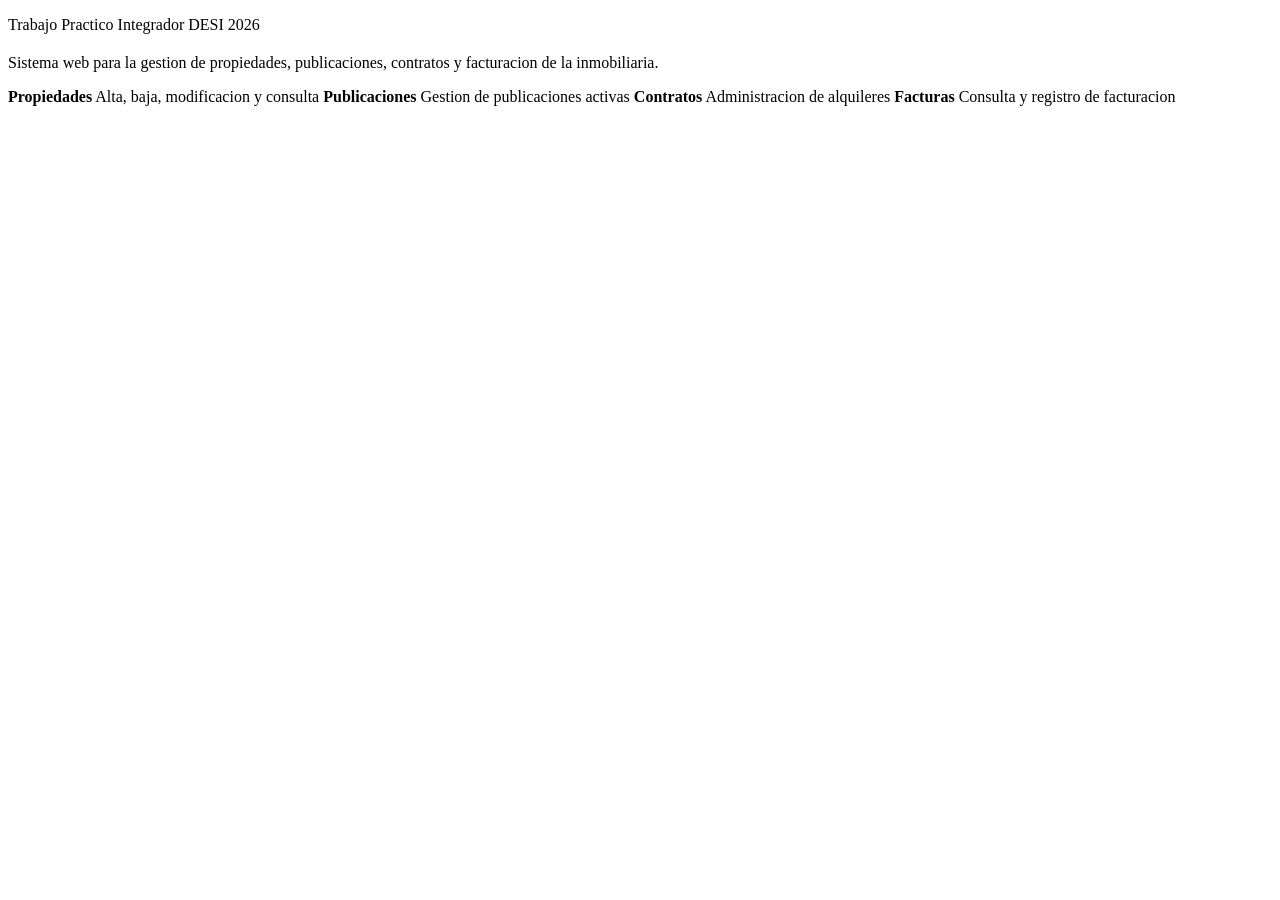
<file: src/main/resources/templates/index.html>
<!DOCTYPE html>
<html xmlns:th="http://www.thymeleaf.org">
<head>
    <meta charset="UTF-8">
    <meta name="viewport" content="width=device-width, initial-scale=1.0">
    <title>HogarYA</title>
    <link rel="stylesheet" th:href="@{/css/main.css}" />
</head>
<body>
    <main class="contenedor">
        <section class="bienvenida">
            <p class="etiqueta">Trabajo Practico Integrador DESI 2026</p>
            <h1><span th:text="#{empresa}"></span></h1>
            <p>
                Sistema web para la gestion de propiedades, publicaciones,
                contratos y facturacion de la inmobiliaria.
            </p>
        </section>

        <section class="menu" aria-label="Menu principal">
            <a th:href="@{/propiedadesBuscar}">
                <strong>Propiedades</strong>
                <span>Alta, baja, modificacion y consulta</span>
            </a>
            <a th:href="@{/publicacionesBuscar}">
                <strong>Publicaciones</strong>
                <span>Gestion de publicaciones activas</span>
            </a>
            <a th:href="@{/contratos}">
                <strong>Contratos</strong>
                <span>Administracion de alquileres</span>
            </a>
            <a th:href="@{/facturasBuscar}">
                <strong>Facturas</strong>
                <span>Consulta y registro de facturacion</span>
            </a>
        </section>
    </main>

</body>
</html>
</file>
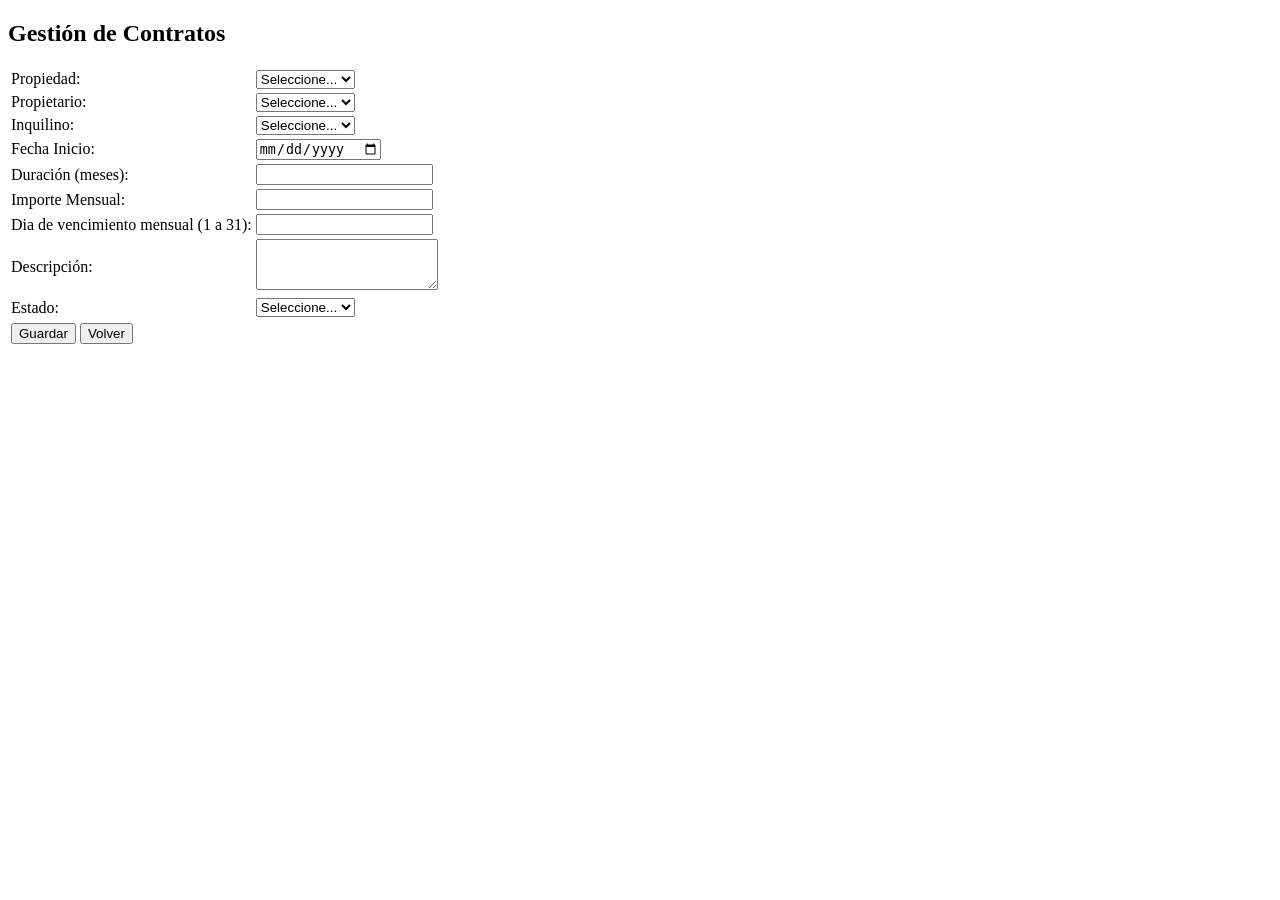
<file: src/main/resources/templates/formulario-contrato.html>
<!DOCTYPE HTML>
<html xmlns:th="http://www.thymeleaf.org">
<head>
    <title>Contrato</title>
    <meta http-equiv="Content-Type" content="text/html; charset=UTF-8" />
    <link rel="stylesheet" th:href="@{/css/main.css}"/>
</head>
<body>
<main class="contenedor">
    <section class="bienvenida">
        <h1>Gestión de Contratos</h1>
        <p th:text="${contrato.id == null ? 'Nuevo Contrato' : 'Editar Contrato'}"></p>
    </section>

    <form th:action="@{/contratos/guardar}" th:object="${contrato}" method="post">
        <p th:if="${errorGlobal}" th:text="${errorGlobal}" class="error"></p>
        <input type="hidden" th:field="*{id}">

        <table border="0">
            <tr>
                <td><label>Propiedad:</label></td>
                <td>
                    <select th:field="*{propiedad}" required>
                        <option value="0">Seleccione...</option>
                        <option th:each="p : ${propiedades}" th:value="${p.id}" th:text="${p.direccion + ' - ' + p.ciudad + ' (' + p.tipo + ')'}"></option>
                    </select>
                </td>
                <td><p th:if="${#fields.hasErrors('propiedad')}" th:errorclass="error" th:errors="*{propiedad}"></p></td>
            </tr>
            <tr>
                <td><label>Propietario:</label></td>
                <td>
                    <select th:field="*{propietario}" required>
                        <option value="0">Seleccione...</option>
                        <option th:each="prop : ${inquilinos}" th:value="${prop.id}" th:text="${prop.nombreCompleto}"></option>
                    </select>
                </td>
                <td><p th:if="${#fields.hasErrors('propietario')}" th:errorclass="error" th:errors="*{propietario}"></p></td>
            </tr>
            <tr>
                <td><label>Inquilino:</label></td>
                <td>
                    <select th:field="*{inquilino}" required>
                        <option value="0">Seleccione...</option>
                        <option th:each="i : ${inquilinos}" th:value="${i.id}" th:text="${i.nombreCompleto}"></option>
                    </select>
                </td>
                <td><p th:if="${#fields.hasErrors('inquilino')}" th:errorclass="error" th:errors="*{inquilino}"></p></td>
            </tr>
            <tr>
                <td><label>Fecha Inicio:</label></td>
                <td><input type="date" th:field="*{fechaInicio}" required /></td>
                <td><p th:if="${#fields.hasErrors('fechaInicio')}" th:errorclass="error" th:errors="*{fechaInicio}"></p></td>
            </tr>
            <tr>
                <td><label>Duración (meses):</label></td>
                <td><input type="number" th:field="*{duracionMeses}" required /></td>
                <td><p th:if="${#fields.hasErrors('duracionMeses')}" th:errorclass="error" th:errors="*{duracionMeses}"></p></td>
            </tr>
            <tr>
                <td><label>Importe Mensual:</label></td>
                <td><input type="number" step="0.01" th:field="*{importeMensual}" required /></td>
                <td><p th:if="${#fields.hasErrors('importeMensual')}" th:errorclass="error" th:errors="*{importeMensual}"></p></td>
            </tr>
            <tr>
                <td><label>Dia de vencimiento mensual (1 a 31):</label></td>
                <td><input type="number" step="1" th:field="*{diaVencimientoMensual}" required /></td>
                <td><p th:if="${#fields.hasErrors('diaVencimientoMensual')}" th:errorclass="error" th:errors="*{diaVencimientoMensual}"></p></td>
            </tr>
            <tr>
                <td><label>Descripción:</label></td>
                <td><textarea th:field="*{descripcion}" rows="3"></textarea></td>
                <td><p th:if="${#fields.hasErrors('descripcion')}" th:errorclass="error" th:errors="*{descripcion}"></p></td>
            </tr>
            <tr>
                <td><label>Estado:</label></td>
                <td>
                    <select th:field="*{estado}" required>
                        <option value="">Seleccione...</option>
                        <option th:each="e : ${estados}" th:value="${e}" th:text="${e}"></option>
                    </select>
                </td>
                <td><p th:if="${#fields.hasErrors('estado')}" th:errorclass="error" th:errors="*{estado}"></p></td>
            </tr>
        </table>

        <table class="botones">
            <tr>
                <td><input type="submit" name="action" value="Guardar" /></td>
                <td><input type="submit" value="Volver" th:formaction="@{/}" formmethod="get" /></td>
            </tr>
        </table>
    </form>
</main>
</body>
</html>
</file>
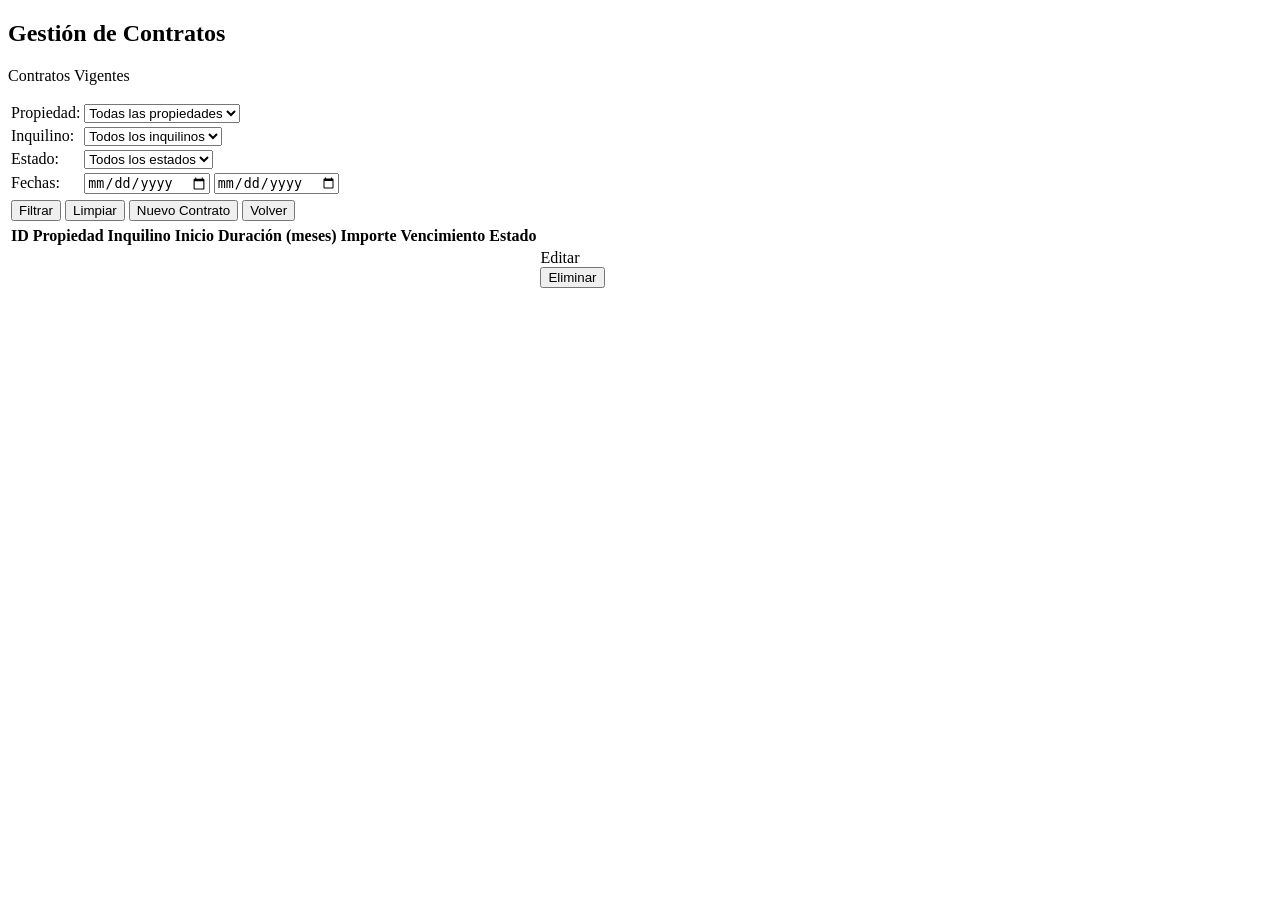
<file: src/main/resources/templates/lista-contratos.html>
<!DOCTYPE HTML>
<html xmlns:th="http://www.thymeleaf.org">
<head>
    <title>Gestión de Contratos</title>
    <meta http-equiv="Content-Type" content="text/html; charset=UTF-8" />
    <link rel="stylesheet" th:href="@{/css/main.css}"/>
</head>
<body>
<main class="contenedor">
    <section class="bienvenida">
        <h1>Gestión de Contratos</h1>
        <p>Contratos Vigentes</p>
    </section>

    <p th:if="${errorGlobal}" th:text="${errorGlobal}" class="error"></p>

    <form th:action="@{/contratos}" method="get">
        <table border="0">
            <tr>
                <td><label>Propiedad:</label></td>
                <td>
                    <select name="propiedad">
                        <option value="">Todas las propiedades</option>
                        <option th:each="p : ${propiedades}"
                                th:value="${p.id}"
                                th:text="${p.direccion + ' - ' + p.ciudad + ' (' + p.tipo + ')'}"
                                th:selected="${p.id == propiedadSelect}"></option>
                    </select>
                </td>
            </tr>
            <tr>
                <td><label>Inquilino:</label></td>
                <td>
                    <select name="inquilino">
                        <option value="">Todos los inquilinos</option>
                        <option th:each="i : ${inquilinos}"
                                th:value="${i.id}"
                                th:text="${i.nombreCompleto}"
                                th:selected="${i.id == inquilinoSelect}"></option>
                    </select>
                </td>
            </tr>
            <tr>
                <td><label>Estado:</label></td>
                <td>
                    <select name="estadoContrato">
                        <option value="">Todos los estados</option>
                        <option th:each="e : ${estados}"
                                th:value="${e}"
                                th:text="${e}"
                                th:selected="${e == estadoSelec}"></option>
                    </select>
                </td>
            </tr>
            <tr>
                <td><label>Fechas:</label></td>
                <td>
                    <input type="date" name="fechaDesde" th:value="${fechaDesdeSelec}" />
                    <input type="date" name="fechaHasta" th:value="${fechaHastaSelec}" />
                </td>
            </tr>
        </table>

        <table class="botones">
            <tr>
                <td><input type="submit" value="Filtrar" /></td>
                <td><input type="submit" value="Limpiar" th:formaction="@{/contratos}" formmethod="get" /></td>
                <td><input type="submit" value="Nuevo Contrato" th:formaction="@{/contratos/nuevo}" formmethod="get" /></td>
                <td><input type="submit" value="Volver" th:formaction="@{/}" formmethod="get" /></td>
            </tr>
        </table>

        <table class="resultados" border="0">
            <thead>
            <tr>
                <th><label>ID</label></th>
                <th><label>Propiedad</label></th>
                <th><label>Inquilino</label></th>
                <th><label>Inicio</label></th>
                <th><label>Duración (meses)</label></th>
                <th><label>Importe</label></th>
                <th><label>Vencimiento</label></th>
                <th><label>Estado</label></th>
                <th></th>
            </tr>
            </thead>
            <tbody>
            <tr th:each="c : ${contratos}">
                <td th:text="${c.id}"></td>
                <td th:text="${c.propiedad.direccion + ' - ' + c.propiedad.ciudad + ' (' + c.propiedad.tipo + ')'}"></td>
                <td th:text="${c.inquilino.nombreCompleto}"></td>
                <td th:text="${#temporals.format(c.fechaInicio, 'dd/MM/yyyy')}"></td>
                <td th:text="${c.duracionMeses}"></td>
                <td th:text="${#numbers.formatCurrency(c.importeMensual)}"></td>
                <td th:text="${c.diaVencimientoMensual}"></td>
                <td th:text="${c.estado}"></td>
                <td>
                    <a th:href="@{/contratos/actualizar/{id}(id=${c.id})}">Editar</a>
                    <br/>
                    <button type="submit"
                            th:formaction="@{/contratos/eliminar/{id}(id=${c.id})}"
                            formmethod="get"
                            onclick="return confirm('¿Eliminar contrato?');">
                        Eliminar
                    </button>
                </td>
            </tr>
            </tbody>
        </table>
    </form>
</main>
</body>
</html>
</file>
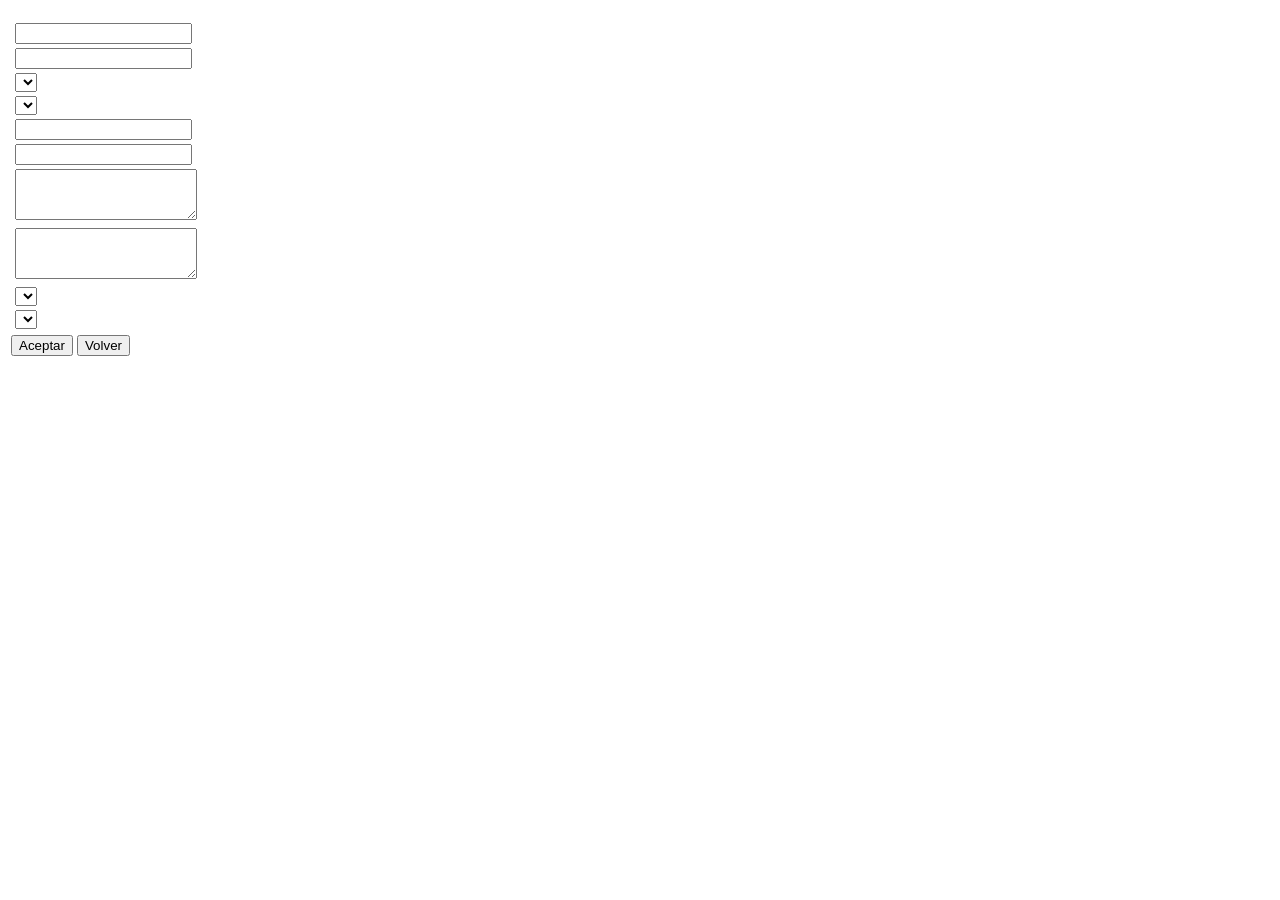
<file: src/main/resources/templates/propiedadEditar.html>
<!DOCTYPE HTML>
<html xmlns:th="http://www.thymeleaf.org">
<head>
    <title th:text="#{propiedad.editar.titulo}"></title>
    <meta http-equiv="Content-Type" content="text/html; charset=UTF-8" />
    <link rel="stylesheet" th:href="@{/css/main.css}"/>
</head>
<body>
    <main class="contenedor">
        <section class="bienvenida">
            <h1><span th:text="#{empresa}"></span></h1>
            <p th:text="${formBean.id} ? #{propiedad.editar.titulo} : #{propiedad.registrar.titulo}"></p>
        </section>

        <form th:action="@{/propiedadEditar}" th:object="${formBean}" method="post">
            <p th:each="err : ${#fields.errors('global')}" th:text="${err}" class="error"></p>
            <input type="hidden" th:field="*{id}">

            <table border="0">
                <tr>
                    <td><label th:text="#{propiedad.id}"></label></td>
                    <td><input type="text" th:value="*{id}" readonly /></td>
                    <td></td>
                </tr>
                <tr>
                    <td><label th:text="#{propiedad.direccion}"></label></td>
                    <td><input type="text" th:field="*{direccion}" /></td>
                    <td><p th:if="${#fields.hasErrors('direccion')}" th:errorclass="error" th:errors="*{direccion}"></p></td>
                </tr>
                <tr>
                    <td><label th:text="#{propiedad.ciudad}"></label></td>
                    <td>
                        <select th:field="*{idCiudad}">
                            <option value=""></option>
                            <option th:each="c : ${allCiudades}" th:value="${c.id}" th:text="${c.nombre}"></option>
                        </select>
                    </td>
                    <td><p th:if="${#fields.hasErrors('idCiudad')}" th:errorclass="error" th:errors="*{idCiudad}"></p></td>
                </tr>
                <tr>
                    <td><label th:text="#{propiedad.tipo}"></label></td>
                    <td>
                        <select th:field="*{tipo}">
                            <option value=""></option>
                            <option th:each="t : ${allTipos}" th:value="${t}" th:text="${t}"></option>
                        </select>
                    </td>
                    <td><p th:if="${#fields.hasErrors('tipo')}" th:errorclass="error" th:errors="*{tipo}"></p></td>
                </tr>
                <tr>
                    <td><label th:text="#{propiedad.cantidadAmbientes}"></label></td>
                    <td><input type="number" th:field="*{cantidadAmbientes}" min="1" /></td>
                    <td><p th:if="${#fields.hasErrors('cantidadAmbientes')}" th:errorclass="error" th:errors="*{cantidadAmbientes}"></p></td>
                </tr>
                <tr>
                    <td><label th:text="#{propiedad.metrosCuadrados}"></label></td>
                    <td><input type="number" th:field="*{metrosCuadrados}" min="0.01" step="0.01" /></td>
                    <td><p th:if="${#fields.hasErrors('metrosCuadrados')}" th:errorclass="error" th:errors="*{metrosCuadrados}"></p></td>
                </tr>
                <tr>
                    <td><label th:text="#{propiedad.descripcion}"></label></td>
                    <td><textarea th:field="*{descripcion}" rows="3"></textarea></td>
                    <td><p th:if="${#fields.hasErrors('descripcion')}" th:errorclass="error" th:errors="*{descripcion}"></p></td>
                </tr>
                <tr>
                    <td><label th:text="#{propiedad.comodidades}"></label></td>
                    <td><textarea th:field="*{comodidades}" rows="3"></textarea></td>
                    <td><p th:if="${#fields.hasErrors('comodidades')}" th:errorclass="error" th:errors="*{comodidades}"></p></td>
                </tr>
                <tr>
                    <td><label th:text="#{propiedad.estadoDisponibilidad}"></label></td>
                    <td>
                        <select th:field="*{estadoDisponibilidad}">
                            <option value=""></option>
                            <option th:each="e : ${allEstados}" th:value="${e}" th:text="${e}"></option>
                        </select>
                    </td>
                    <td><p th:if="${#fields.hasErrors('estadoDisponibilidad')}" th:errorclass="error" th:errors="*{estadoDisponibilidad}"></p></td>
                </tr>
                <tr>
                    <td><label th:text="#{propiedad.propietario}"></label></td>
                    <td>
                        <select th:field="*{idPropietario}">
                            <option value=""></option>
                            <option th:each="p : ${allPropietarios}" th:value="${p.id}" th:text="${p.nombreCompleto}"></option>
                        </select>
                    </td>
                    <td><p th:if="${#fields.hasErrors('idPropietario')}" th:errorclass="error" th:errors="*{idPropietario}"></p></td>
                </tr>
            </table>

            <table class="botones">
                <tr>
                    <td><input type="submit" name="action" value="Aceptar" /></td>
                    <td><input type="submit" name="action" value="Volver" /></td>
                </tr>
            </table>
        </form>
    </main>
</body>
</html>
</file>
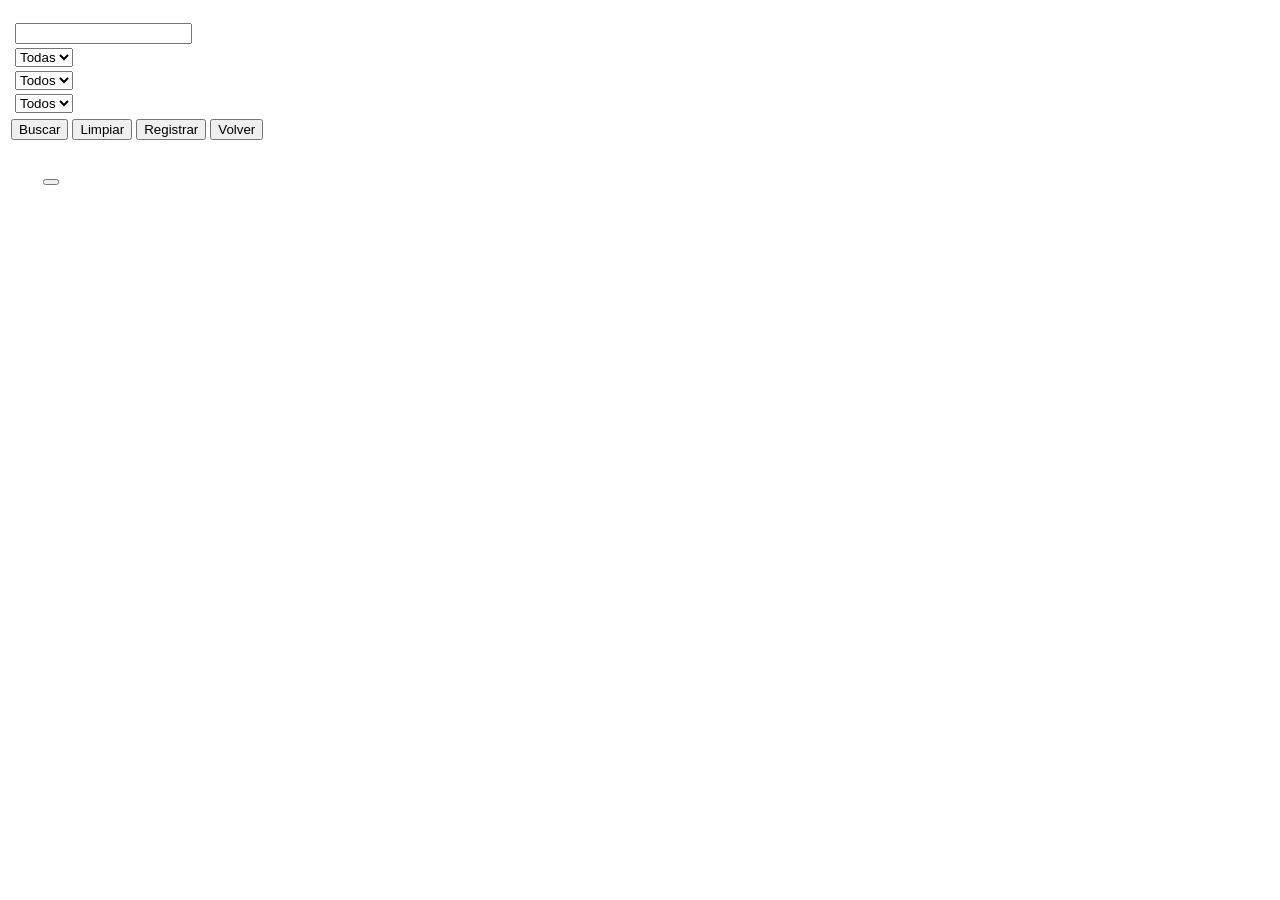
<file: src/main/resources/templates/propiedadesBuscar.html>
<!DOCTYPE HTML>
<html xmlns:th="http://www.thymeleaf.org">
<head>
    <title th:text="#{propiedad.buscar.titulo}"></title>
    <meta http-equiv="Content-Type" content="text/html; charset=UTF-8" />
    <link rel="stylesheet" th:href="@{/css/main.css}"/>
</head>
<body>
    <main class="contenedor">
        <section class="bienvenida">
            <h1><span th:text="#{empresa}"></span></h1>
            <p th:text="#{propiedad.buscar.titulo}"></p>
        </section>

        <p th:if="${error}" th:text="${error}" class="error"></p>

        <form th:action="@{/propiedadesBuscar}" th:object="${formBean}" method="post">
            <table border="0">
                <tr>
                    <td><label th:text="#{propiedad.direccion}"></label></td>
                    <td><input type="text" th:field="*{direccion}" /></td>
                </tr>
                <tr>
                    <td><label th:text="#{propiedad.ciudad}"></label></td>
                    <td>
                        <select th:field="*{ciudadSeleccionada}">
                            <option value="">Todas</option>
                            <option th:each="c : ${allCiudades}" th:value="${c.id}" th:text="${c.nombre}"></option>
                        </select>
                    </td>
                </tr>
                <tr>
                    <td><label th:text="#{propiedad.tipo}"></label></td>
                    <td>
                        <select th:field="*{tipo}">
                            <option value="">Todos</option>
                            <option th:each="t : ${allTipos}" th:value="${t}" th:text="${t}"></option>
                        </select>
                    </td>
                </tr>
                <tr>
                    <td><label th:text="#{propiedad.estadoDisponibilidad}"></label></td>
                    <td>
                        <select th:field="*{estadoDisponibilidad}">
                            <option value="">Todos</option>
                            <option th:each="e : ${allEstados}" th:value="${e}" th:text="${e}"></option>
                        </select>
                    </td>
                </tr>
            </table>

            <table class="botones">
                <tr>
                    <td><input type="submit" name="action" value="Buscar" /></td>
                    <td><input type="submit" name="action" value="Limpiar" /></td>
                    <td><input type="submit" name="action" value="Registrar" /></td>
                    <td><input type="submit" name="action" value="Volver" /></td>
                </tr>
            </table>

            <table class="resultados" border="0">
                <thead>
                    <tr>
                        <th><label th:text="#{propiedad.id}"></label></th>
                        <th><label th:text="#{propiedad.direccion}"></label></th>
                        <th><label th:text="#{propiedad.ciudad}"></label></th>
                        <th><label th:text="#{propiedad.tipo}"></label></th>
                        <th><label th:text="#{propiedad.cantidadAmbientes}"></label></th>
                        <th><label th:text="#{propiedad.metrosCuadrados}"></label></th>
                        <th><label th:text="#{propiedad.estadoDisponibilidad}"></label></th>
                        <th><label th:text="#{propiedad.propietario}"></label></th>
                        <th></th>
                    </tr>
                </thead>
                <tbody>
                    <tr th:each="p : ${resultados}">
                        <td th:text="${p.id}"></td>
                        <td th:text="${p.direccion}"></td>
                        <td th:text="${p.ciudad == null ? '' : p.ciudad.nombre}"></td>
                        <td th:text="${p.tipo}"></td>
                        <td th:text="${p.cantidadAmbientes}"></td>
                        <td th:text="${p.metrosCuadrados}"></td>
                        <td th:text="${p.estadoDisponibilidad}"></td>
                        <td th:text="${p.propietario == null ? '' : p.propietario.nombreCompleto}"></td>
                        <td>
                            <a th:href="@{/propiedadEditar/{id}(id=${p.id})}" th:text="#{links.editar}"></a>
                            <br/>
                            <button type="submit"
                                    th:formaction="@{/propiedadEditar/delete/{id}(id=${p.id})}"
                                    formmethod="post"
                                    onclick="return confirm('Esta seguro que desea eliminar esta propiedad?');"
                                    th:text="#{links.eliminar}">
                            </button>
                        </td>
                    </tr>
                </tbody>
            </table>
        </form>
    </main>
</body>
</html>
</file>
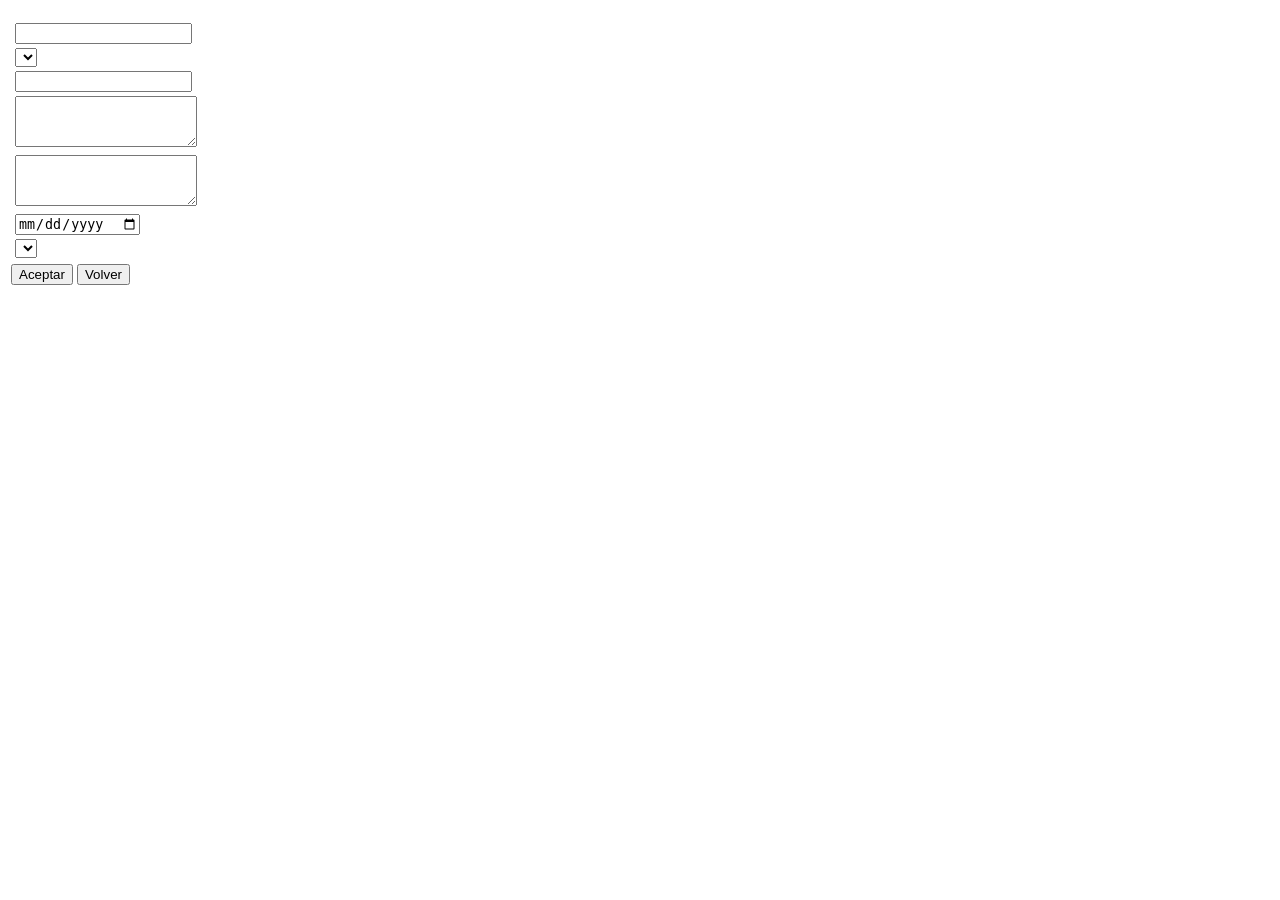
<file: src/main/resources/templates/publicacionEditar.html>
<!DOCTYPE HTML>
<html xmlns:th="http://www.thymeleaf.org">
<head>
    <title th:text="#{publicacion.editar.titulo}"></title>
    <meta http-equiv="Content-Type" content="text/html; charset=UTF-8" />
    <link rel="stylesheet" th:href="@{/css/main.css}"/>
</head>
<body>
    <main class="contenedor">
        <section class="bienvenida">
            <h1><span th:text="#{empresa}"></span></h1>
            <p th:text="${formBean.id} ? #{publicacion.editar.titulo} : #{publicacion.registrar.titulo}"></p>
        </section>

        <form th:action="@{/publicacionEditar}" th:object="${formBean}" method="post">
            <p th:each="err : ${#fields.errors('global')}" th:text="${err}" class="error"></p>
            <input type="hidden" th:field="*{id}">

            <table border="0">
                <tr>
                    <td><label th:text="#{publicacion.id}"></label></td>
                    <td><input type="text" th:value="*{id}" readonly /></td>
                    <td></td>
                </tr>
                <tr>
                    <td><label th:text="#{publicacion.propiedad}"></label></td>
                    <td>
                        <select th:field="*{idPropiedad}" th:disabled="${edicion}">
                            <option value=""></option>
                            <option th:each="p : ${allPropiedades}" th:value="${p.id}" th:text="${p.direccion} + ' - ' + ${p.ciudad.nombre}"></option>
                        </select>
                        <input th:if="${edicion}" type="hidden" th:field="*{idPropiedad}" />
                    </td>
                    <td><p th:if="${#fields.hasErrors('idPropiedad')}" th:errorclass="error" th:errors="*{idPropiedad}"></p></td>
                </tr>
                <tr>
                    <td><label th:text="#{publicacion.precioMensual}"></label></td>
                    <td><input type="number" th:field="*{precioMensual}" min="0.01" step="0.01" /></td>
                    <td><p th:if="${#fields.hasErrors('precioMensual')}" th:errorclass="error" th:errors="*{precioMensual}"></p></td>
                </tr>
                <tr>
                    <td><label th:text="#{publicacion.condiciones}"></label></td>
                    <td><textarea th:field="*{condiciones}" rows="3"></textarea></td>
                    <td><p th:if="${#fields.hasErrors('condiciones')}" th:errorclass="error" th:errors="*{condiciones}"></p></td>
                </tr>
                <tr>
                    <td><label th:text="#{publicacion.descripcion}"></label></td>
                    <td><textarea th:field="*{descripcion}" rows="3"></textarea></td>
                    <td><p th:if="${#fields.hasErrors('descripcion')}" th:errorclass="error" th:errors="*{descripcion}"></p></td>
                </tr>
                <tr>
                    <td><label th:text="#{publicacion.fechaPublicacion}"></label></td>
                    <td><input type="date" th:field="*{fechaPublicacion}" /></td>
                    <td><p th:if="${#fields.hasErrors('fechaPublicacion')}" th:errorclass="error" th:errors="*{fechaPublicacion}"></p></td>
                </tr>
                <tr th:if="${edicion}">
                    <td><label th:text="#{publicacion.estado}"></label></td>
                    <td>
                        <select th:field="*{estado}">
                            <option value=""></option>
                            <option th:each="e : ${allEstados}" th:value="${e}" th:text="${e}"></option>
                        </select>
                    </td>
                    <td><p th:if="${#fields.hasErrors('estado')}" th:errorclass="error" th:errors="*{estado}"></p></td>
                </tr>
            </table>

            <table class="botones">
                <tr>
                    <td><input type="submit" name="action" value="Aceptar" /></td>
                    <td><input type="submit" name="action" value="Volver" /></td>
                </tr>
            </table>
        </form>
    </main>
</body>
</html>
</file>
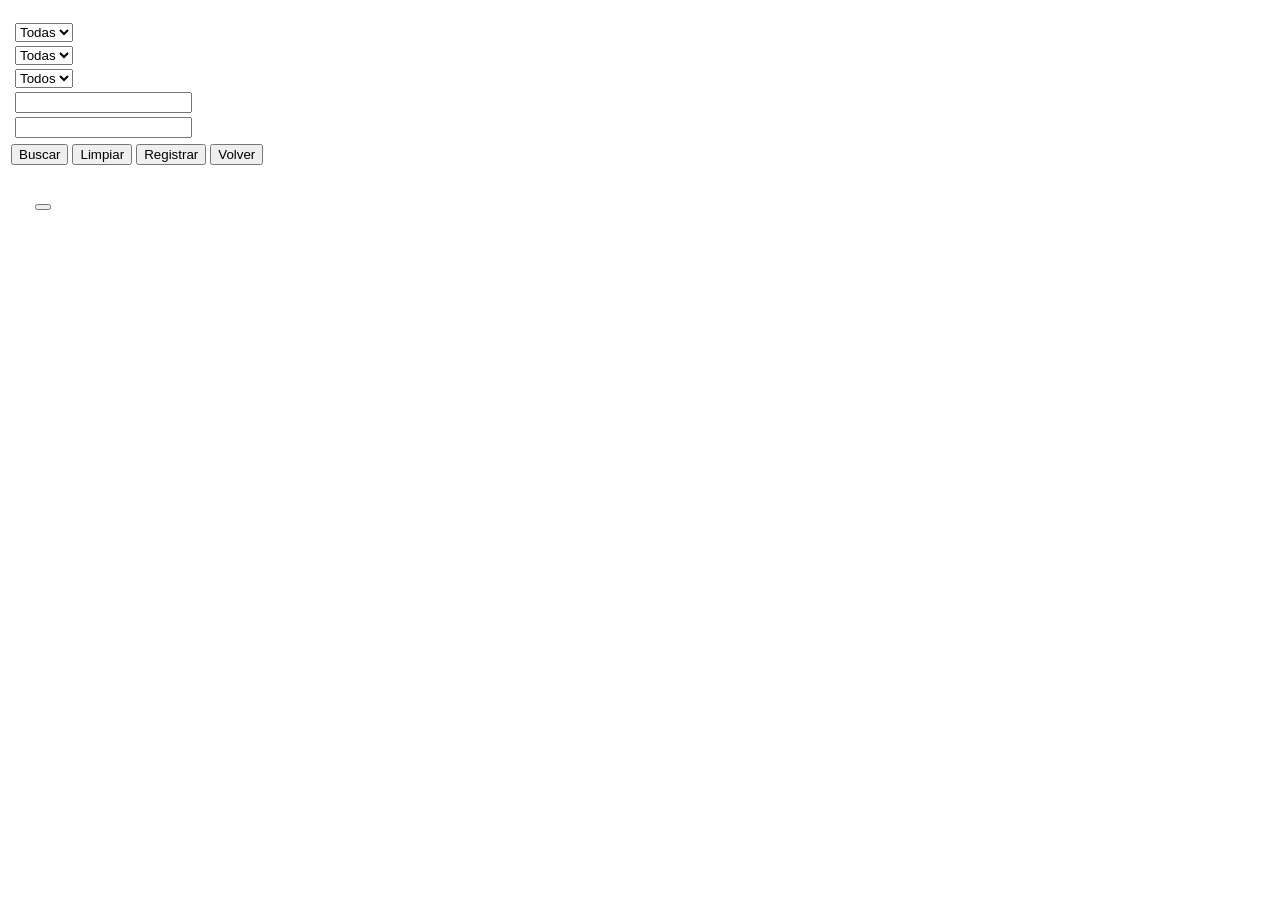
<file: src/main/resources/templates/publicacionesBuscar.html>
<!DOCTYPE HTML>
<html xmlns:th="http://www.thymeleaf.org">
<head>
    <title th:text="#{publicacion.buscar.titulo}"></title>
    <meta http-equiv="Content-Type" content="text/html; charset=UTF-8" />
    <link rel="stylesheet" th:href="@{/css/main.css}"/>
</head>
<body>
    <main class="contenedor">
        <section class="bienvenida">
            <h1><span th:text="#{empresa}"></span></h1>
            <p th:text="#{publicacion.buscar.titulo}"></p>
        </section>

        <p th:if="${error}" th:text="${error}" class="error"></p>

        <form th:action="@{/publicacionesBuscar}" th:object="${formBean}" method="post">
            <table border="0">
                <tr>
                    <td><label th:text="#{publicacion.propiedad}"></label></td>
                    <td>
                        <select th:field="*{propiedadId}">
                            <option value="">Todas</option>
                            <option th:each="p : ${allPropiedades}" th:value="${p.id}" th:text="${p.direccion} + ' - ' + ${p.ciudad.nombre}"></option>
                        </select>
                    </td>
                </tr>
                <tr>
                    <td><label th:text="#{publicacion.ciudad}"></label></td>
                    <td>
                        <select th:field="*{ciudadId}">
                            <option value="">Todas</option>
                            <option th:each="c : ${allCiudades}" th:value="${c.id}" th:text="${c.nombre}"></option>
                        </select>
                    </td>
                </tr>
                <tr>
                    <td><label th:text="#{publicacion.estado}"></label></td>
                    <td>
                        <select th:field="*{estado}">
                            <option value="">Todos</option>
                            <option th:each="e : ${allEstados}" th:value="${e}" th:text="${e}"></option>
                        </select>
                    </td>
                </tr>
                <tr>
                    <td><label th:text="#{publicacion.precioDesde}"></label></td>
                    <td><input type="number" th:field="*{precioMin}" min="0" step="0.01" /></td>
                </tr>
                <tr>
                    <td><label th:text="#{publicacion.precioHasta}"></label></td>
                    <td><input type="number" th:field="*{precioMax}" min="0" step="0.01" /></td>
                </tr>
            </table>

            <table class="botones">
                <tr>
                    <td><input type="submit" name="action" value="Buscar" /></td>
                    <td><input type="submit" name="action" value="Limpiar" /></td>
                    <td><input type="submit" name="action" value="Registrar" /></td>
                    <td><input type="submit" name="action" value="Volver" /></td>
                </tr>
            </table>

            <table class="resultados" border="0">
                <thead>
                    <tr>
                        <th><label th:text="#{publicacion.id}"></label></th>
                        <th><label th:text="#{publicacion.direccion}"></label></th>
                        <th><label th:text="#{publicacion.ciudad}"></label></th>
                        <th><label th:text="#{publicacion.precioMensual}"></label></th>
                        <th><label th:text="#{publicacion.fechaPublicacion}"></label></th>
                        <th><label th:text="#{publicacion.estado}"></label></th>
                        <th></th>
                    </tr>
                </thead>
                <tbody>
                    <tr th:each="p : ${resultados}">
                        <td th:text="${p.id}"></td>
                        <td th:text="${p.propiedad == null ? '' : p.propiedad.direccion}"></td>
                        <td th:text="${p.propiedad == null || p.propiedad.ciudad == null ? '' : p.propiedad.ciudad.nombre}"></td>
                        <td th:text="${p.precioMensual}"></td>
                        <td th:text="${p.fechaPublicacion}"></td>
                        <td th:text="${p.estado}"></td>
                        <td>
                            <a th:href="@{/publicacionEditar/{id}(id=${p.id})}" th:text="#{links.editar}"></a>
                            <br/>
                            <button type="submit"
                                    th:formaction="@{/publicacionEditar/delete/{id}(id=${p.id})}"
                                    formmethod="post"
                                    onclick="return confirm('Esta seguro que desea eliminar esta publicacion?');"
                                    th:text="#{links.eliminar}">
                            </button>
                        </td>
                    </tr>
                </tbody>
            </table>
        </form>
    </main>
</body>
</html>
</file>
